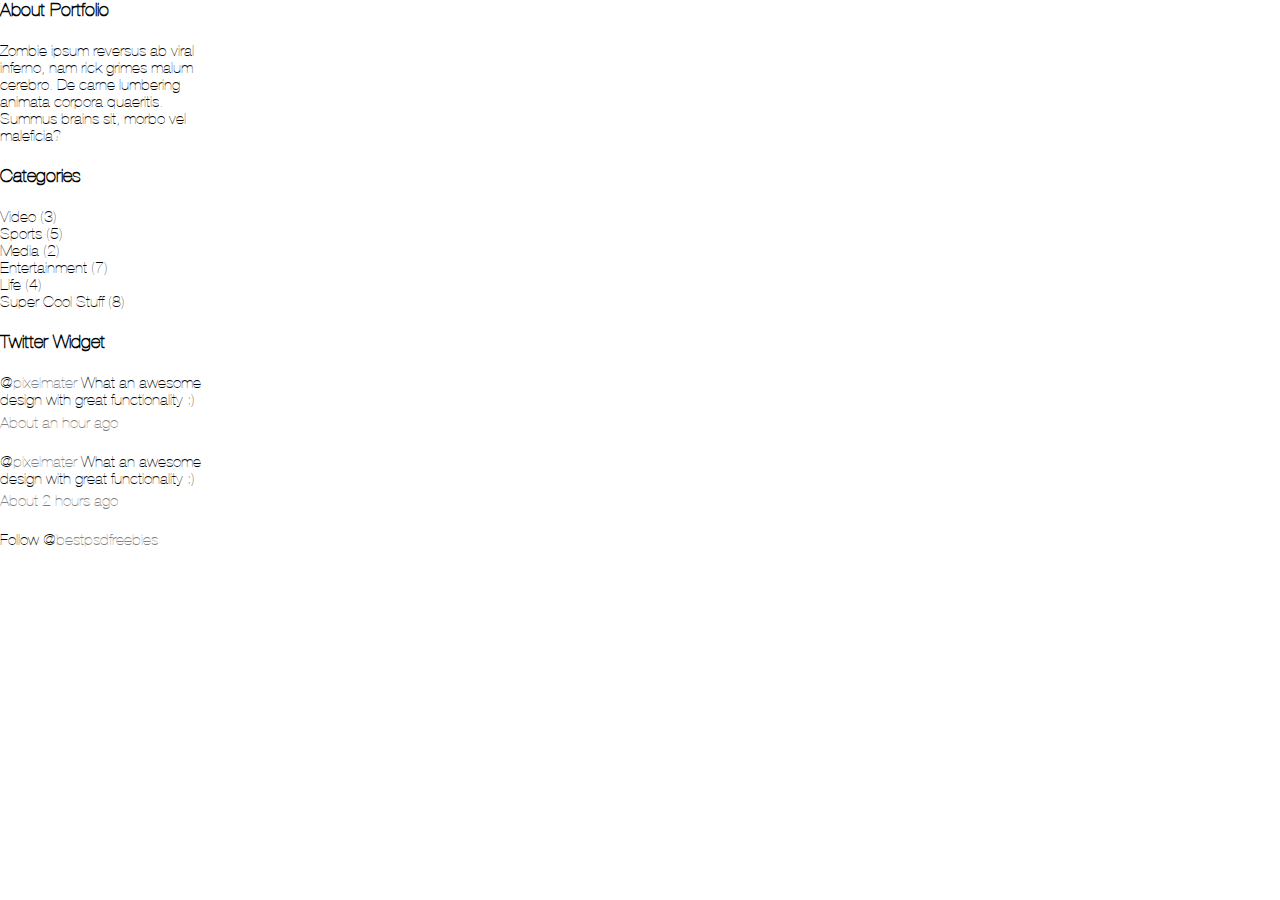
<file: pages/parts/aside.html>
<!DOCTYPE html>
<html lang="en">

<head>
    <meta charset="UTF-8">
    <meta name="viewport" content="width=device-width, initial-scale=1.0">
    <meta http-equiv="X-UA-Compatible" content="ie=edge">
    <link rel="stylesheet" href="../../style/index.css">
    <title>Aside</title>
</head>

<body>
    <section class="aside">
        <h3 class="asideh3">About Portfolio</h3>
        <p class="asidep">Zombie ipsum reversus ab viral inferno, nam rick grimes malum cerebro. De carne lumbering
            animata corpora
            quaeritis. Summus brains sit​​, morbo vel maleficia?</p>
        <h3 class="asideh3">Categories</h3>
        <p class="asidep">Video (3)<br>
            Sports (5)<br>
            Media (2)<br>
            Entertainment (7)<br>
            Life (4)<br>
            Super Cool Stuff (8)
        </p>
        <h3 class="asideh3">Twitter Widget</h3>
        <p>@<span class="asidegrey">pixelmater</span> What an awesome design with great functionality :)</p>
        <p class="asidep time"><span class="asidegrey">About an hour ago</span></p>
        <p>@<span class="asidegrey">pixelmater</span> What an awesome design with great functionality :)</p>
        <p class="asidep time"><span class="asidegrey">About 2 hours ago</span></p>
        <p>Follow @<span class="asidegrey">bestpsdfreebies</span></p>
    </section>
</body>

</html>
<aside>

</aside>
</file>
<file: style/index.css>
/* 1. general */

@import "general.css";

/* 2. body */
@import "aside.css";

/* 3. nav */

@import "header.css";

/* 4. main */


/* 5. contact */

@import "contact.css";

/*4.1 about*/

@import "about.css";
@import "portfolio.css";
@import "blog.css";

/* 5. contact */


/* 6. footer */

@import "footer.css";

/*Font import*/


/*Helvetica Neue Regular*/

@font-face {
    font-family: HelveticaNeue;
    src: url(../fonts/HelveticaNeue.ttf);
}


/*Helvetica Neue Bold*/

@font-face {
    font-family: HelveticaNeueBold;
    src: url(../fonts/HelveticaNeueBd.ttf);
}
</file>
